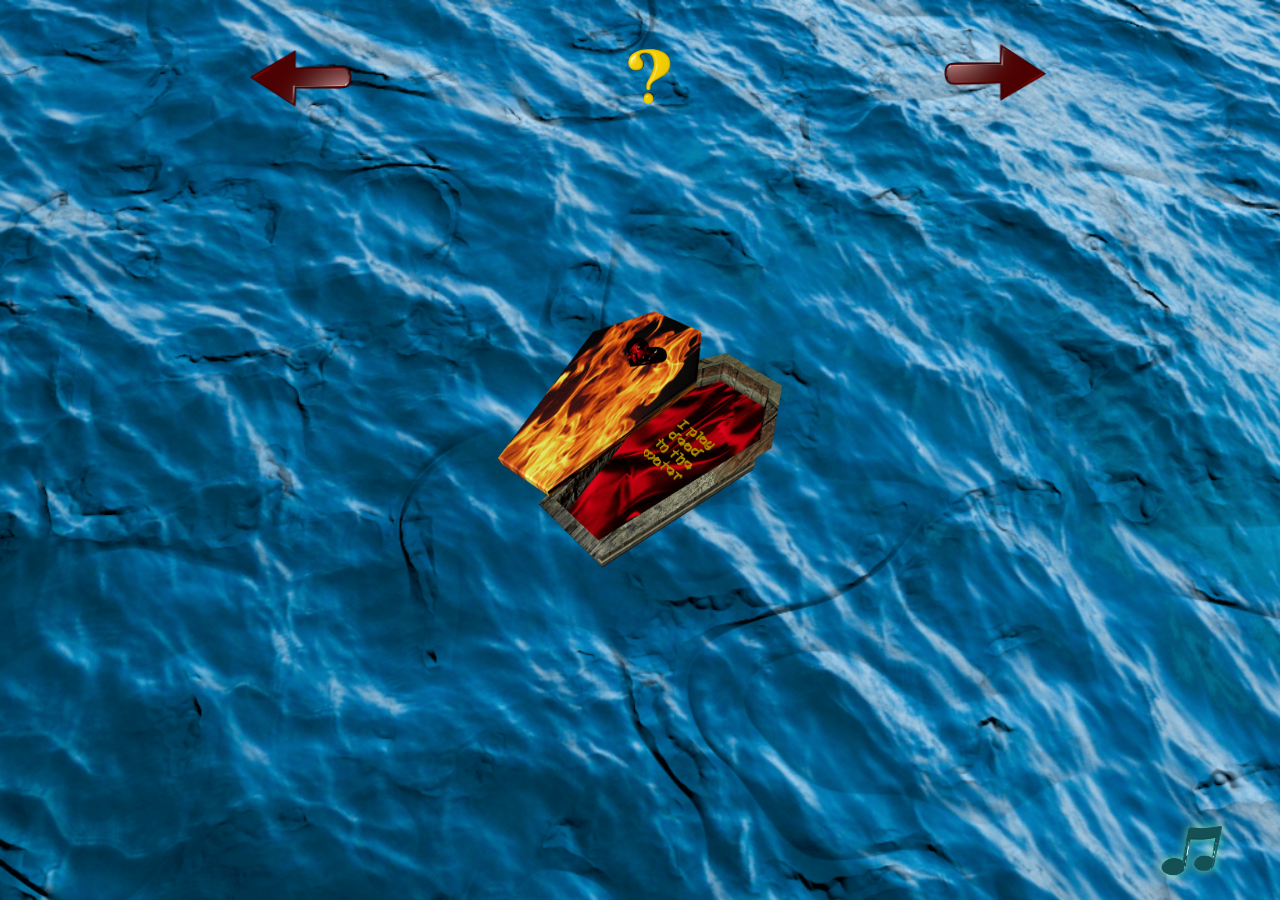
<file: html/deadinthewater.html>
<!DOCTYPE html>
<html>
<head>
	<title>I play dead in the water.</title>
	<meta name="viewport" content="width=device-width, initial-scale=1.0">
	<meta charset="utf-8">
<link rel="icon" href="../assets/img/heartreal.png">
<link rel="stylesheet" type="text/css" href="../css/dead.css">
</head>
<!-- 
	       (               _________
            \             |.        |_
             )            |.        |:|
        ##--------.>      |.        |/
             )            |_________|
            /              __|___|__
    _______(______________[_________]__
   |                                   |
   |                                   |
   |          …i play dead…            |
   |                                   |
   |                                   |
   |___________________________________|

	I wrote this poem at 5am. It is a sweet summer memory. I like to float on my back in the water and be very still, which maybe looks like I'm dead. -->
<script src="https://ajax.googleapis.com/ajax/libs/jquery/3.5.1/jquery.min.js"></script>
	  <script type="text/javascript">
    $(function(){
      $("#mark").click(function(e){
        e.preventDefault();
        $("#info").toggleClass('hidden');
      });
    });
</script>
  <script type="text/javascript">
    $(function(){
      $("#note").click(function(e){
        e.preventDefault();
        $("#nowPlaying").toggleClass('hidden');
      });
    });
    </script>
        <script type="text/javascript">
$(document).ready(function() {
    $('#close').click(function() {
        $('#info').toggleClass("hidden");
    });
});
</script>
    <script type="text/javascript">
$(document).ready(function() {
    $('#close3').click(function() {
        $('#nowPlaying').toggleClass("hidden");
    });
});
</script>

<body>
	<main class="main-container">
		<div class="fwd"><a href="./cakecrush.html"><img alt="big red jelly arrow pointing right" src="../assets/img/arrow.png" width="125px" height="125px"></a></div>

	<div class="left"> <a href="./onmycomputer.html"> <img src="../assets/img/arrow.png" alt="big red jelly arrow pointing left" width="125px" height="125px"></a></div>
	<div class="question">
		<img id="mark" src="../assets/img/question.png" alt="big plastic yellow question mark" width="75px" height="75px">
<div id="info" class="hidden">
	<span id="close">(x)</span>
	<p>
use your cursor to find things unseen.
</p>
</div>
	</div>

	<div id="note"><img src="../assets/img/note2.png" alt="sweet teal music note" width="80px" height="80px"></div>
<div id="nowPlaying" class="hidden">
	<span id="close3">(x)</span>
	<center>
	<audio autoplay loop controls>
	<source src="../assets/tune/Meitei-Sazanami.mp3">
</audio>
	<p> Sazanami / 漣 by Meitei / 冥丁 </p>
</center>
</div>
	<span id="v1">
 I focus on my breathing<br> and let myself float.
</span>
<br>
<span id="v2">
	My eyes closed with the sun <br> burning through, <br>red orbs, sloshing inner earths.
</span>
<br>
<span id="v3">
	You kept swimming towards me<br> as my body drifted with the tide.
</span>

<!-- made this coffin in cinema 4D. --> 

	<div class="coffin-container">
	<img src="../assets/img/coffin.png" alt="a wooden coffin with flames and a heart on the lid; the lid is pushed open and the inside is lined with red velvet. the coffin is floating in the ocean.">
</div>

	<span id="v4">
		You reached only with your mouth <br> and planted quickly, sweetly.
	</span>
	<br>
	<span id="v5">
		I let you hold me, <br> still strands of hair stuck to eyelids.
	</span>
	<br>
	<span id="v6">
		In the ocean, on the edge of the earth. 
	</span>

</main>

</body>
</center>
</footer>
</html>
</file>
<file: css/dead.css>
@font-face{
	font-family: 'Hadogenes';
	src:url(../assets/fonts/Hadogenes-Regular.otf);
}

@font-face{
	font-family: 'Apoc';
	src:url(../assets/fonts/ApocTrial-Regular.otf);
}
@font-face{
	font-family: 'terminal';
	src:url(../assets/fonts/terminal-grotesque_open.otf);
}


* {
	box-sizing: border-box;
}

body{
	background-image: url(../assets/img/theocean.png);
	background-repeat: no-repeat;
    background-size: cover;
    background-attachment: fixed;
    width: 100vw;
    height: 100vh;
    font-family: Apoc;
	color: #C29F47;
	letter-spacing: 0.25em;
	overflow: hidden;
}
.fwd{
	grid-area: 1 / 4 / 2 /5;
}
.left{
	grid-area: 1 /2 /2 /3;
	transform: rotate(0.5turn);
}

.question{
	grid-area: 1 / 3 / 2 / 4;
	display: flex;
	position: relative;
	justify-content: center;
	cursor: grab;
}

#mark{
	z-index: 2;
}



.hidden{
	display: none;
}

#info, #nowPlaying{
  font-family: monospace;
  color:#5BC3C8;
  text-shadow: 1px 0px 2px blue;
  background-color: black;
  margin: 1rem;
  padding: 2rem;
  position: absolute;
  border-radius: 50px;
  border-style: solid;
  z-index: 4;
  box-shadow: 0 0 20px 5px blue;

}

#info{
	width: 300px;
	margin: 6em auto;

}

#note{

	position: absolute;
	bottom: 4px;
	right: 3rem;
   filter: drop-shadow(0 0 5px #88D79F);
}

#nowPlaying{
	bottom: 4px;
	left: 3rem;
}
audio{
	width: 200px;
	height: 40px;
	display: inline-block;
	margin-bottom: 0.5rem;
}

#close, #close3{
	display:inline-block;
	position: absolute;
	font-family:terminal;
	font-size: 1.5em;
   -webkit-text-stroke: 0.75px yellow;
   color: transparent;
	padding: 2px;
	right: 1em;
	top: 0.75em;
}


#close:hover,
#close3:hover{
	color: pink;
	-webkit-text-stroke: 1px transparent;
	transform:rotateZ(360deg);
	transform-origin: center;
	transition: 2s ease;
	cursor: alias;
}


/* grid set up */

.main-container{
	display: grid;
	grid-template-columns: repeat(5, 1fr);
	grid-template-rows: repeat(5, 1fr);
	grid-row-gap: 10px;
	place-items: center;
	margin: 0;
	/*width: 100vw;
	height: 100vh; */

}

#v1{
	grid-area: 2 / 3 / 3 / 4;
	align-self: end;
}
#v2{
	grid-area: 3/ 4/ 4 / 5;
}
#v3{
	grid-area:  4 /4 / 5 /5;
}

.coffin-container{
display: block;
width: 500px;
height: auto;
grid-area: 4 / 3 / 5 / 4;
grid-row-start: 3;
grid-row-end: span 2;
}

#v4{
	grid-area: 5 / 3 / 6 / 4;
	align-self: start;
}

#v5{
grid-area: 4 / 2 / 5 / 3;
}
#v6{
grid-area: 3 / 2/ 4 / 3;
}



img{
	display:block;
	max-width: 100%;
}

span{
	display: inline-block;
	margin: 0;
	align-text: center;
	text-shadow: 1px 1px 2px red, 0 0 1em #26736A, 0 0 0.2em orange;
}

#v1, #v2, #v3, #v4, #v5, #v6{
	filter: blur(2px);
	opacity: 0;
	z-index: 3;
	background-color: transparent;
	cursor: zoom-in;

}

#v1:hover{
	opacity:1;
	filter: blur(0);
	transition: 3s ease;
}
#v2:hover{
	opacity:1;
	filter: blur(0);
	transition: 3s ease;
}

#v3:hover{
	opacity:1;
	filter: blur(0);
	transition: 3s ease;
}

#v4:hover{
    opacity:1;
	filter: blur(0);
	transition: 3s ease;
}

#v5:hover{
    opacity:1;
	filter: blur(0);
	transition: 3s ease;
}

#v6:hover{
    opacity:1;
	filter: blur(0);
	transition: 3s ease;
}
</file>
